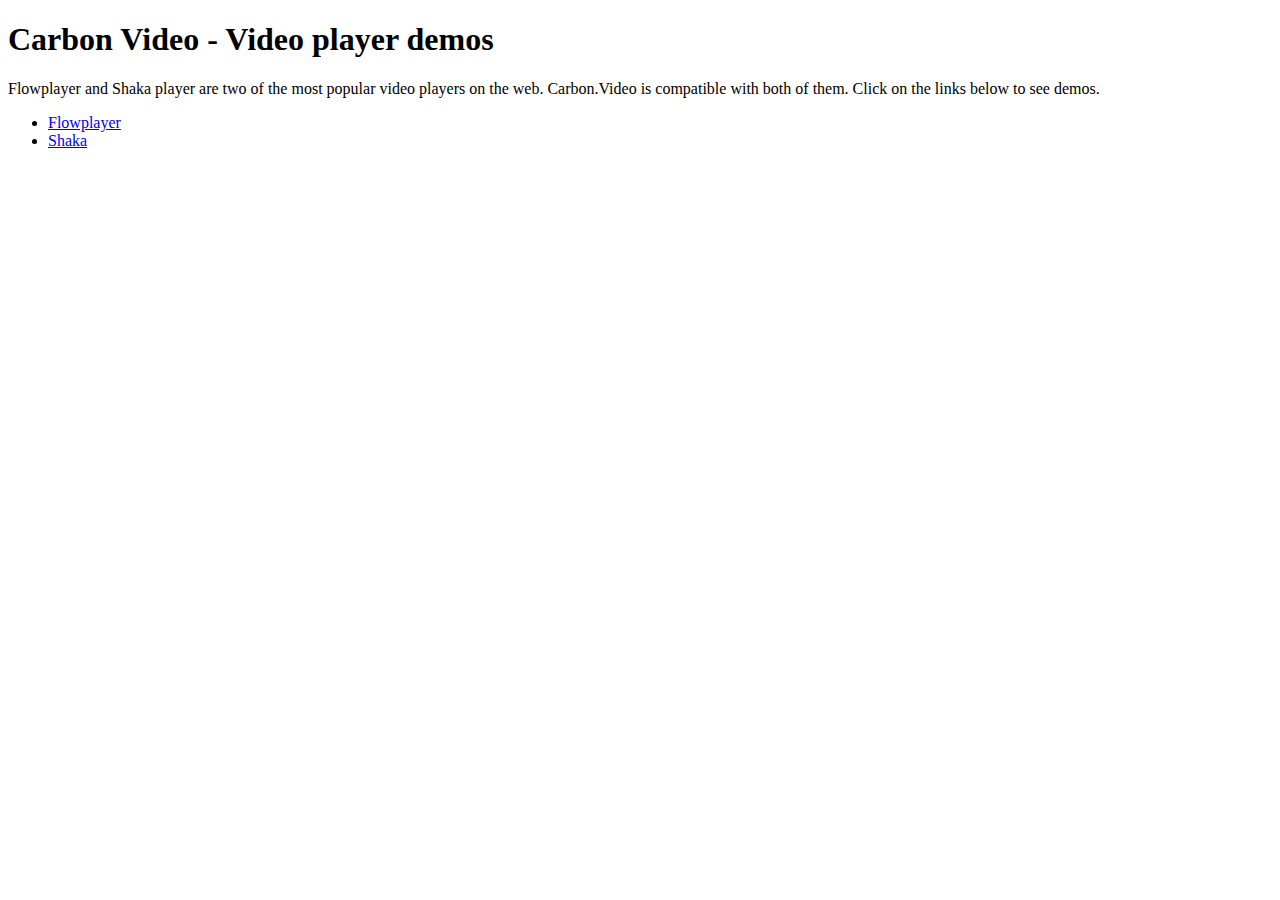
<file: index.html>
<!DOCTYPE html>
<html lang="en">
<head>
    <meta charset="UTF-8">
    <title>Carbon Video player demos</title>
</head>
<body>

<h1>Carbon Video - Video player demos</h1>
<p>
    Flowplayer and Shaka player are two of the most popular video players on the web. Carbon.Video is compatible with both of them.
    Click on the links below to see demos.
</p>
    <ul>
        <li><a href="/flowplayer">Flowplayer</a> </li>
        <li><a href="/shaka">Shaka</a> </li>
    </ul>
</body>
</html>
</file>
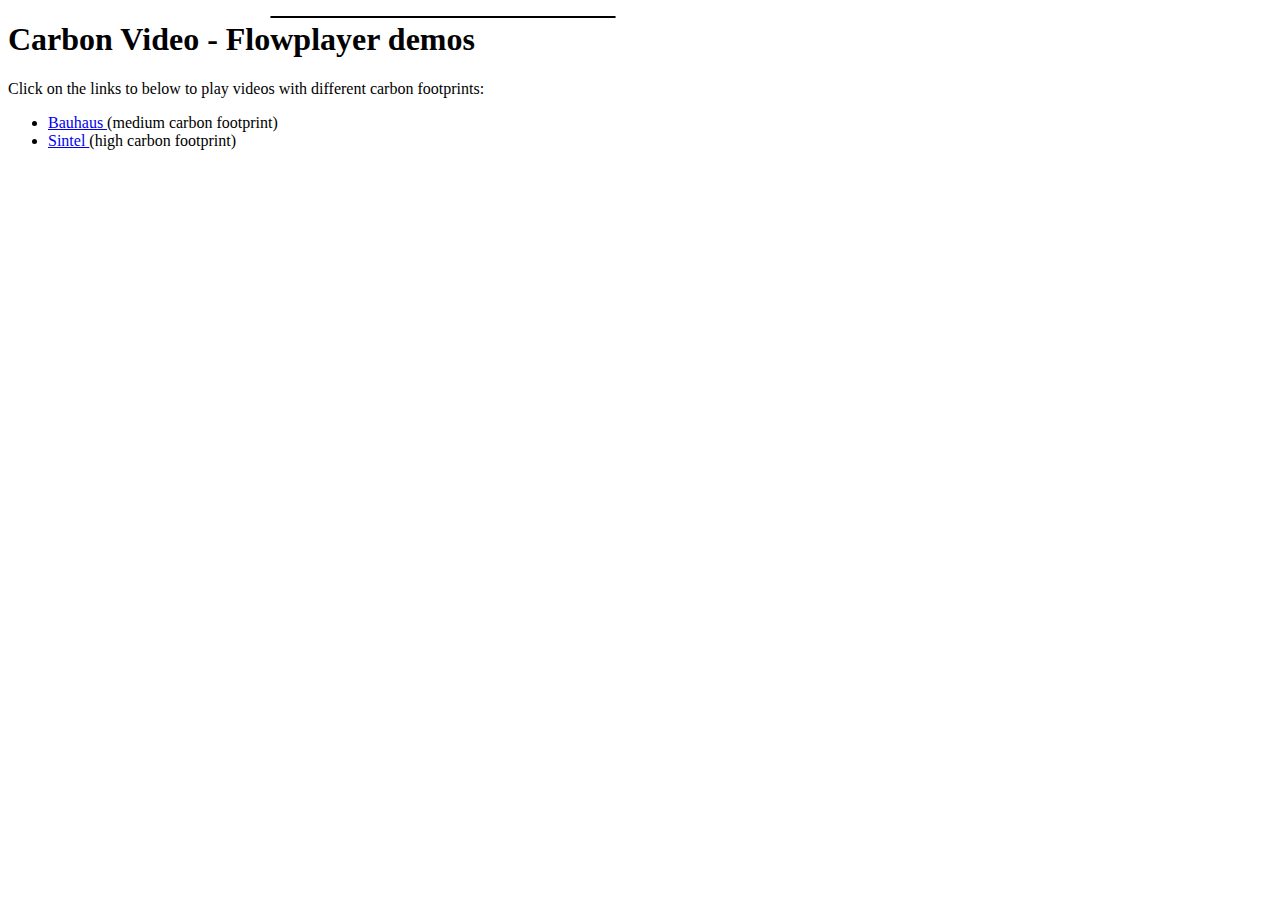
<file: flowplayer/index.html>
<!DOCTYPE html>
<html>
<head>
    <!-- Your application source: -->
    <script src="init-player.js"></script>
    <script src="../carbon.video/carbon-plugin.js"></script>

    <link rel="stylesheet" type="text/css" href="../carbon.video/style.css">
    <link rel="stylesheet" href="//cdn.flowplayer.com/releases/native/3/stable/style/flowplayer.css" />

</head>
<body>
<script src="//cdn.flowplayer.com/releases/native/3/stable/default/flowplayer.min.js"></script>
<h1>Carbon Video - Flowplayer demos</h1>
<div id="video-container">
    <div id="player">
    </div>

    <div id="carbon-indicator" ></div>
    <div id="overlay-content">
        <div id="overlay-inner-content">
            <button id="close-overlay">X</button>
            <p>This video has the following carbon cost breakdown:</p>
            <ul>
                <li>Production: 1 tCO2</li>
                <li>Transcoding: 0.003 tCO2</li>
                <li>Delivery: 0.001 tCO2</li>
            </ul>
            <p>Overall carbon cost score: 5/10</p>
            <p>Learn more at <a href="https://carbon.video">https://carbon.video</a></p>
        </div>
    </div>
</div>

<p>Click on the links to below to play videos with different carbon footprints:</p>
<div id="playlist">
    <ul>
        <li>
            <a href='//edge.flowplayer.org/bauhaus.mp4'
               data-carbon-id="66734506-46b4-456b-b8e8-87b42edcd0c6">Bauhaus
            </a> (medium carbon footprint)
        </li>
        <li>
            <a href="https://storage.googleapis.com/shaka-demo-assets/sintel/dash.mpd"
               data-carbon-id="66734506-46b4-456b-b8e8-87b1111cd0c6">
                Sintel
            </a> (high carbon footprint)
        </li>
    </ul>
</div>
</body>
</html>
</file>
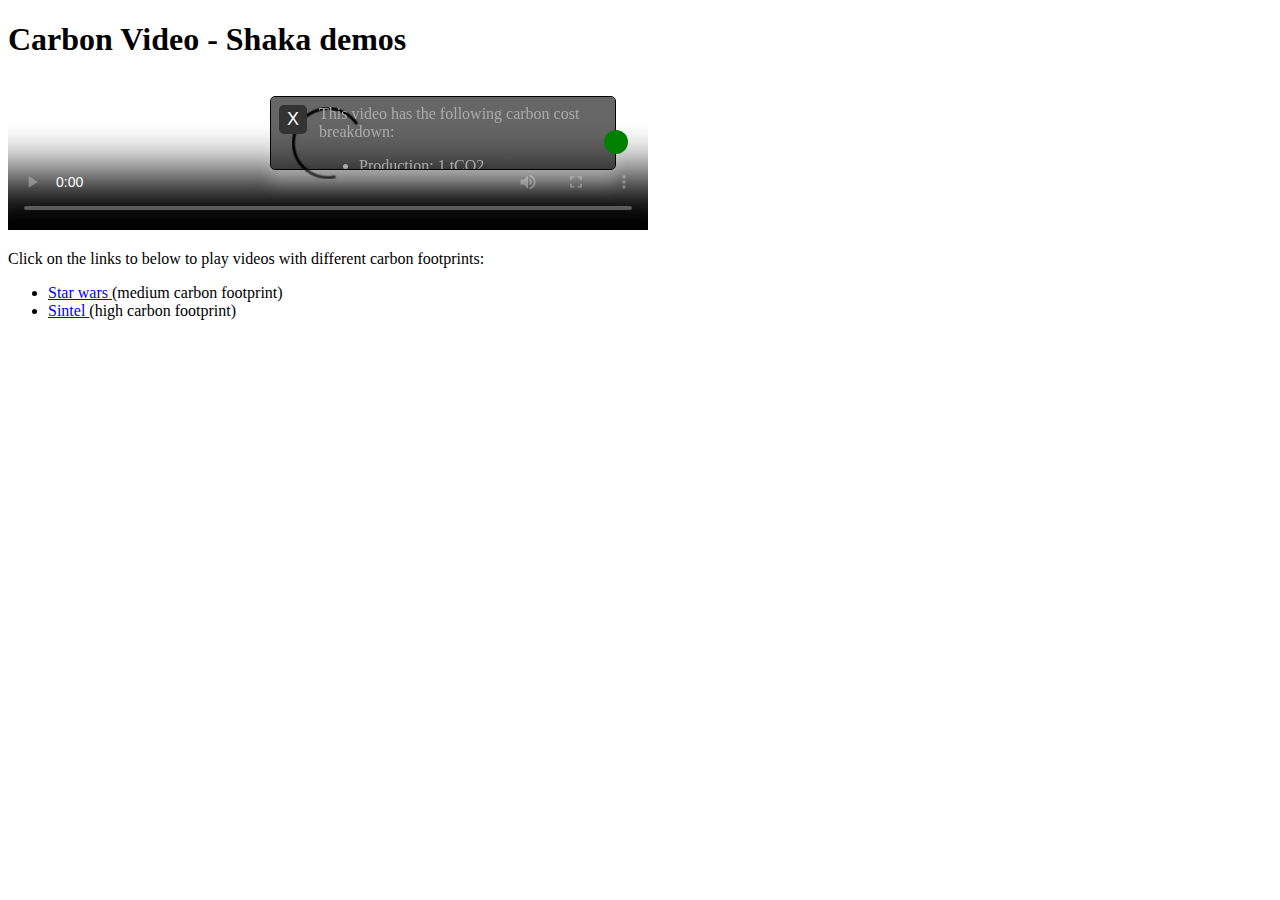
<file: shaka/index.html>
<!DOCTYPE html>
<html>
<head>
    <!-- Shaka Player compiled library: -->
    <script src="player/shaka-player.compiled.js"></script>
    <!-- Your application source: -->
    <script src="init-player.js"></script>
    <script src="carbon-plugin.js"></script>

    <link rel="stylesheet" type="text/css" href="style.css">
</head>
<body>
<h1>Carbon Video - Shaka demos</h1>
<div id="video-container">
    <video id="video"
       width="640"
       poster="//shaka-player-demo.appspot.com/assets/poster.jpg" src=""
       controls autoplay playsinline></video>

    <div id="carbon-indicator" ></div>
    <div id="overlay-content">
        <div id="overlay-inner-content">
            <button id="close-overlay">X</button>
            <p>This video has the following carbon cost breakdown:</p>
            <ul>
                <li>Production: 1 tCO2</li>
                <li>Transcoding: 0.003 tCO2</li>
                <li>Delivery: 0.001 tCO2</li>
            </ul>
            <p>Overall carbon cost score: 5/10</p>
            <p>Learn more at <a href="https://carbon.video">https://carbon.video</a></p>
        </div>
    </div>
</div>

<p>Click on the links to below to play videos with different carbon footprints:</p>
<div id="playlist">
    <ul>
        <li>
            <a href='https://storage.googleapis.com/shaka-demo-assets/angel-one/dash.mpd'
                data-carbon-id="66734506-46b4-456b-b8e8-87b42edcd0c6">Star wars
            </a> (medium carbon footprint)
        </li>
        <li>
            <a href="https://storage.googleapis.com/shaka-demo-assets/sintel/dash.mpd"
               data-carbon-id="66734506-46b4-456b-b8e8-87b1111cd0c6">
                Sintel
            </a> (high carbon footprint)
        </li>
    </ul>
</div>
</body>
</html>
</file>
<file: carbon.video/style.css>
#video-container {
    position: relative;  /* Parent container should be set to position: relative */
    width: 640px;  /* Set width according to your video width */
}

#carbon-indicator {
    position: absolute;  /* Set to absolute so it will be relative to the video container */
    bottom: 80px;  /* 20px from the bottom */
    right: 20px;  /* 20px from the right */
    width: 24px;
    height: 24px;
    border-radius: 50%;  /* Round corners */
    background-color: green;  /* Default color; will be changed by JS */
    z-index: 101;
}

.fade-out {
    opacity: 0;
    transition: opacity 0.5s ease-in-out;
}

.hidden {
    opacity: 0;
}

#overlay-content {
    display: flex;
    flex-direction: row;
    justify-content: flex-end;

    margin: 1rem;
    width: calc(100% - 3rem);
    height: calc(100% - 5rem);
    max-height: 195px;
    box-sizing: border-box;
    z-index: 100;

    position: absolute;
    right: 1rem;
    bottom: 3rem;
}

#overlay-inner-content {
    width: 50%;
    padding-left : 3rem;
    color: #fff;
    background-color: rgba(0, 0, 0, 0.6);
    border: 1px solid #000;
    border-radius: 5px;
    box-shadow: 0 15px 15px rgba(255, 255, 255, 0.2);
    position: relative;
    overflow: scroll;
}


#overlay-inner-content p,
#overlay-inner-content li {
    color: #aaa;
    font-size: 16px;

}
#overlay-inner-content p {
    margin-block-start: 0.5em;
    margin-block-end: 0.5em;
}

#overlay-content a {
    color: lightseagreen;
}

#close-overlay {
    position: absolute; /* Position the button absolutely */
    top: 0; /* Position from the top */
    left: 0; /* Position from the left */
    margin: 0.5rem; /* Adjust margin for spacing */
    padding: 0.25rem 0.5rem; /* Add padding for better click area */
    background-color: #333;
    color: #fff;
    border: none;
    border-radius: 5px;
    cursor: pointer;
    font-size: 18px;
}
</file>
<file: shaka/style.css>
#video-container {
    position: relative;  /* Parent container should be set to position: relative */
    width: 640px;  /* Set width according to your video width */
}

#carbon-indicator {
    position: absolute;  /* Set to absolute so it will be relative to the video container */
    bottom: 80px;  /* 20px from the bottom */
    right: 20px;  /* 20px from the right */
    width: 24px;
    height: 24px;
    border-radius: 50%;  /* Round corners */
    background-color: green;  /* Default color; will be changed by JS */
    z-index: 101;
}

.fade-out {
    opacity: 0;
    transition: opacity 0.5s ease-in-out;
}

.hidden {
    opacity: 0;
}

#overlay-content {
    display: flex;
    flex-direction: row;
    justify-content: flex-end;

    margin: 1rem;
    width: calc(100% - 3rem);
    height: calc(100% - 5rem);
    max-height: 195px;
    box-sizing: border-box;
    z-index: 100;

    position: absolute;
    right: 1rem;
    bottom: 3rem;
}

#overlay-inner-content {
    width: 50%;
    padding-left : 3rem;
    color: #fff;
    background-color: rgba(0, 0, 0, 0.6);
    border: 1px solid #000;
    border-radius: 5px;
    box-shadow: 0 15px 15px rgba(255, 255, 255, 0.2);
    position: relative;
    overflow: scroll;
}


#overlay-inner-content p,
#overlay-inner-content li {
    color: #aaa;
    font-size: 16px;

}
#overlay-inner-content p {
    margin-block-start: 0.5em;
    margin-block-end: 0.5em;
}

#overlay-content a {
    color: lightseagreen;
}

#close-overlay {
    position: absolute; /* Position the button absolutely */
    top: 0; /* Position from the top */
    left: 0; /* Position from the left */
    margin: 0.5rem; /* Adjust margin for spacing */
    padding: 0.25rem 0.5rem; /* Add padding for better click area */
    background-color: #333;
    color: #fff;
    border: none;
    border-radius: 5px;
    cursor: pointer;
    font-size: 18px;
}
</file>
